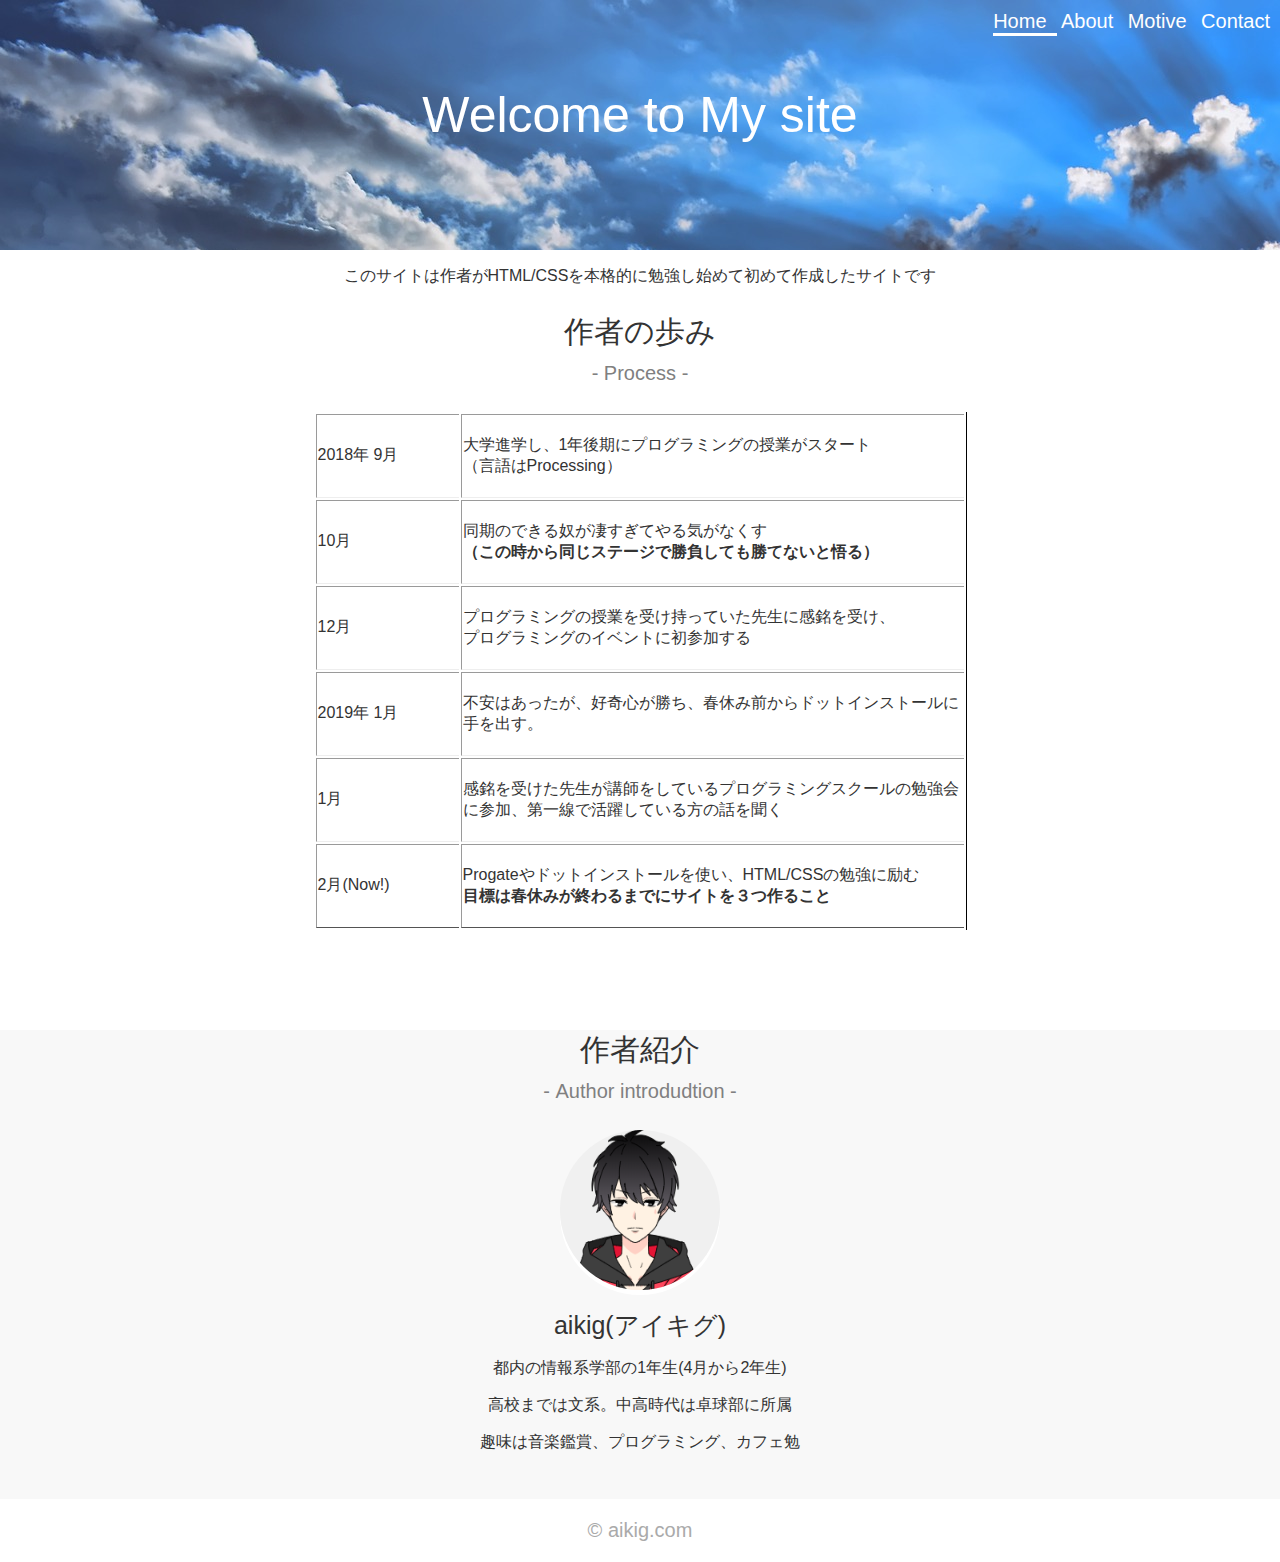
<file: index.html>
<!DOCTYPE html>
<html lang="ja">
  <head>
    <meta charset="utf-8">
    <meta name="aikigcookee254" content="趣味のサイト">
    <meta name="keywords" content=" 趣味,試作品">
    <meta name="description" content=" 大学生の試作品サイト1">
    <title>自作サイト1</title>
    <link rel="stylesheet" href="https://use.fontawesome.com/releases/v5.7.1/css/all.css" integrity="sha384-fnmOCqbTlWIlj8LyTjo7mOUStjsKC4pOpQbqyi7RrhN7udi9RwhKkMHpvLbHG9Sr" crossorigin="anonymous">
    <link rel="icon" href="favicon.ico">
    <link rel="stylesheet" href="style.css">
  </head>
  <body>
    <header>
        <ul>
          <li class="current">
            <a href="index.html">Home</a>
          </li>
          <li><a href="about.html" target="_blank">About</a></li>
          <li><a href="motive.html" target="_blank">Motive</a></li>
          <li><a href="contact.html" class="least" target="_blank">Contact</a></li>
        </ul>
      <h1>Welcome to My site</h1>
    </header>

      <section class="main">
        <p class="title">このサイトは作者がHTML/CSSを本格的に勉強し始めて初めて作成したサイトです</p>
        <h2>作者の歩み<br>
        <span class="subtitle">- Process -</span></h2>
        <div class="dec">
            <div align="center">
								<table border="3">
								<thead>
								<tr>
								<td width="140" height="50">2018年 9月</td>
								<td class="text" colspan="2" >大学進学し、1年後期にプログラミングの授業がスタート<br>（言語はProcessing）</td>
														</tr>
												</thead>

								<tbody>
								<tr>
							  <td width="80" height="50">10月</td>
								<td class="text" colspan="2">同期のできる奴が凄すぎてやる気がなくす<br><strong>（この時から同じステージで勝負しても勝てないと悟る）</strong></td>
							  </tr>

								<tr>
							  <td width="80" height="50">12月</td>
								<td class="text" colspan="2">プログラミングの授業を受け持っていた先生に感銘を受け、<br>プログラミングのイベントに初参加する</td>
							  </tr>

							  <tr>
							  <td width="80" height="50">2019年 1月</td>
								<td class="text" colspan="2">不安はあったが、好奇心が勝ち、春休み前からドットインストールに<br>手を出す。</td>
								</tr>

							  <tr>
							  <td width="80" height="50">1月</td>
								<td class="text" colspan="2">感銘を受けた先生が講師をしているプログラミングスクールの勉強会に参加、第一線で活躍している方の話を聞く</td>
								</tr>
								</tbody>

							<tfoot>
							<tr>
              <td width="80" height="50">2月(Now!) </td>
					   	<td class="text" colspan="2">Progateやドットインストールを使い、HTML/CSSの勉強に励む<br><strong>目標は春休みが終わるまでにサイトを３つ作ること</strong></td>
							</tr>
							</tfoot>
							</table>
            </div>
        </div>
      </section>

      <section class="writer">
        <div class="contents">
          <h2>作者紹介<br>
            <span class="subtitle">- Author introdudtion -</span></h2>
            <img src="レイヤー 1.png"width="160" height="160" alt="自分の画像">
            <p class="name">aikig(アイキグ)</p>
            <p>都内の情報系学部の1年生(4月から2年生)</p>
            <p>高校までは文系。中高時代は卓球部に所属</p>
            <p>趣味は音楽鑑賞、プログラミング、カフェ勉</p>
            </div>
        </div>
      </section>

      <footer>
        <p>&copy; aikig.com</p>
      </footer>
  </body>
</html>
</file>
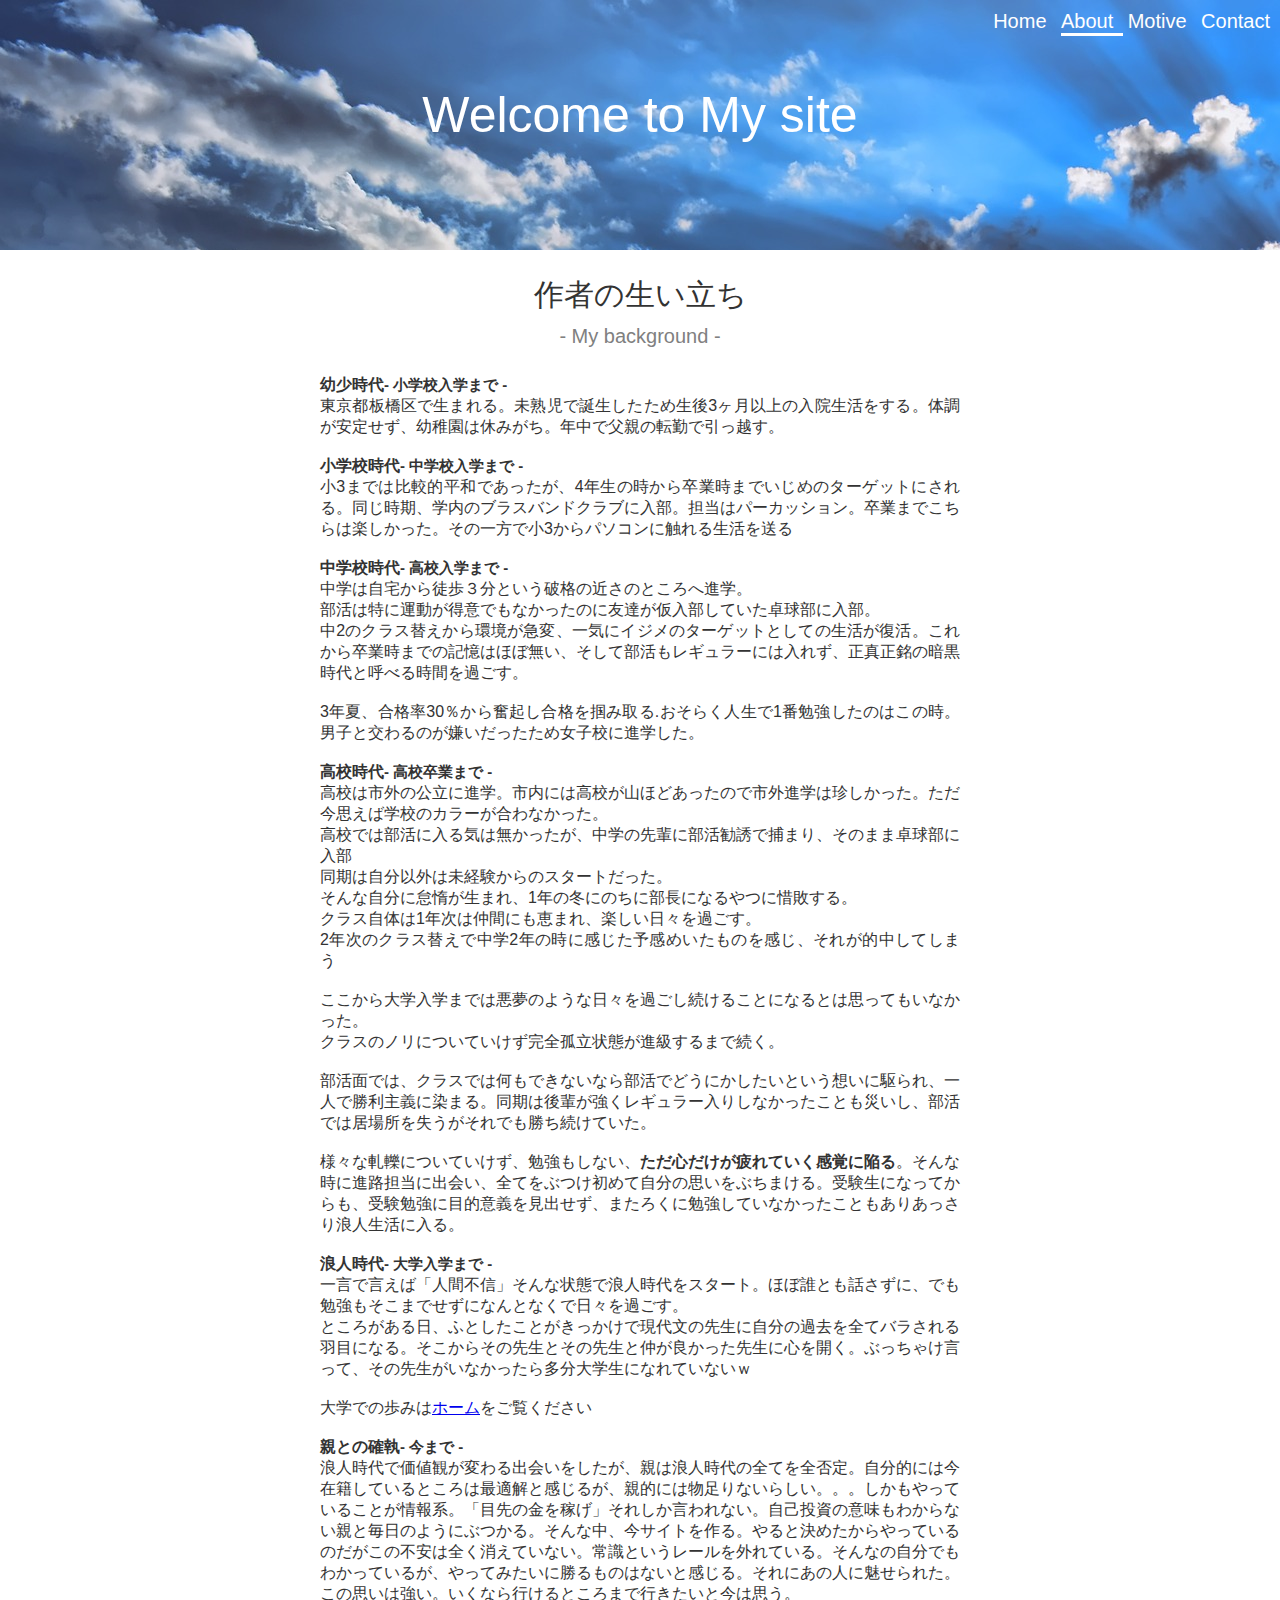
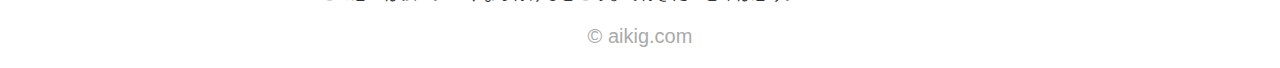
<file: about.html>
<!DOCTYPE html>
<html lang="ja">
  <head>
    <meta charset="utf-8">
    <meta name="aikigcookee254" content="趣味のサイト">
    <meta name="keywords" content=" 趣味,試作品">
    <meta name="description" content=" 大学生の試作品サイト1">
    <title>自作サイト1</title>
    <link rel="stylesheet" href="https://use.fontawesome.com/releases/v5.7.1/css/all.css" integrity="sha384-fnmOCqbTlWIlj8LyTjo7mOUStjsKC4pOpQbqyi7RrhN7udi9RwhKkMHpvLbHG9Sr" crossorigin="anonymous">
    <link rel="icon" href="favicon.ico">
    <link rel="stylesheet" href="style.css">
  </head>
  <body>
    <header>
          <ul>
            <li><a href="index.html">Home</a></li>
            <li  class="current">
            <a href="about.html" target="_blank">About</a>
            </li>
            <li><a href="motive.html" target="_blank">Motive</a></li>
            <li><a href="contact.html" class="least" target="_blank">Contact</a></li>
          </ul>
          <h1>Welcome to My site</h1>
        </header>

          <section class="main">
            <h2>作者の生い立ち<br>
            <span class="subtitle">- My background -</span></h2>
            <div class="explotion">
              <p><strong>幼少時代<span class="subtitles">- 小学校入学まで -</span></strong></p>
              <p>東京都板橋区で生まれる。未熟児で誕生したため生後3ヶ月以上の入院生活をする。体調が安定せず、幼稚園は休みがち。年中で父親の転勤で引っ越す。</p><br>

              <p><strong>小学校時代<span class="subtitles">- 中学校入学まで -</span></strong></p>
              <p>小3までは比較的平和であったが、4年生の時から卒業時までいじめのターゲットにされる。同じ時期、学内のブラスバンドクラブに入部。担当はパーカッション。卒業までこちらは楽しかった。その一方で小3からパソコンに触れる生活を送る</p><br>

              <p><strong>中学校時代<span class="subtitles">- 高校入学まで -</span></strong></p>
              <p>中学は自宅から徒歩３分という破格の近さのところへ進学。</p>
              <p>部活は特に運動が得意でもなかったのに友達が仮入部していた卓球部に入部。</p>
              <p>中2のクラス替えから環境が急変、一気にイジメのターゲットとしての生活が復活。これから卒業時までの記憶はほぼ無い、そして部活もレギュラーには入れず、正真正銘の暗黒時代と呼べる時間を過ごす。</p><br>
              <p>3年夏、合格率30％から奮起し合格を掴み取る.おそらく人生で1番勉強したのはこの時。男子と交わるのが嫌いだったため女子校に進学した。</p><br>

              <p><strong>高校時代<span class="subtitles">- 高校卒業まで -</span></strong></p>
              <p>高校は市外の公立に進学。市内には高校が山ほどあったので市外進学は珍しかった。ただ今思えば学校のカラーが合わなかった。</p>
              <p>高校では部活に入る気は無かったが、中学の先輩に部活勧誘で捕まり、そのまま卓球部に入部</p>
              <p>同期は自分以外は未経験からのスタートだった。</p>
              <p>そんな自分に怠惰が生まれ、1年の冬にのちに部長になるやつに惜敗する。</p>
              <p>クラス自体は1年次は仲間にも恵まれ、楽しい日々を過ごす。</p>
              <p>2年次のクラス替えで中学2年の時に感じた予感めいたものを感じ、それが的中してしまう</p><br>
              <p>ここから大学入学までは悪夢のような日々を過ごし続けることになるとは思ってもいなかった。</p><p>クラスのノリについていけず完全孤立状態が進級するまで続く。</p><br>

              <p>部活面では、クラスでは何もできないなら部活でどうにかしたいという想いに駆られ、一人で勝利主義に染まる。同期は後輩が強くレギュラー入りしなかったことも災いし、部活では居場所を失うがそれでも勝ち続けていた。</p><br>
              <p>様々な軋轢についていけず、勉強もしない、<strong>ただ心だけが疲れていく感覚に陥る</strong>。そんな時に進路担当に出会い、全てをぶつけ初めて自分の思いをぶちまける。受験生になってからも、受験勉強に目的意義を見出せず、またろくに勉強していなかったこともありあっさり浪人生活に入る。</p><br>

              <p><strong>浪人時代<span class="subtitles">- 大学入学まで -</span></strong></p>
              <p>一言で言えば「人間不信」そんな状態で浪人時代をスタート。ほぼ誰とも話さずに、でも勉強もそこまでせずになんとなくで日々を過ごす。</p>
              <p>ところがある日、ふとしたことがきっかけで現代文の先生に自分の過去を全てバラされる羽目になる。そこからその先生とその先生と仲が良かった先生に心を開く。ぶっちゃけ言って、その先生がいなかったら多分大学生になれていないｗ</p><br>

              <p>大学での歩みは<a href="index.html">ホーム</a>をご覧ください</p><br>

                <p><strong>親との確執<span class="subtitles">- 今まで -</span></strong></p>
              <p>浪人時代で価値観が変わる出会いをしたが、親は浪人時代の全てを全否定。自分的には今在籍しているところは最適解と感じるが、親的には物足りないらしい。。。しかもやっていることが情報系。「目先の金を稼げ」それしか言われない。自己投資の意味もわからない親と毎日のようにぶつかる。そんな中、今サイトを作る。やると決めたからやっているのだがこの不安は全く消えていない。常識というレールを外れている。そんなの自分でもわかっているが、やってみたいに勝るものはないと感じる。それにあの人に魅せられた。この思いは強い。いくなら行けるところまで行きたいと今は思う。</p>
            </div>
          </section>

          <footer>
            <p>&copy; aikig.com</p>
          </footer>

        </body>
      </html>
</file>
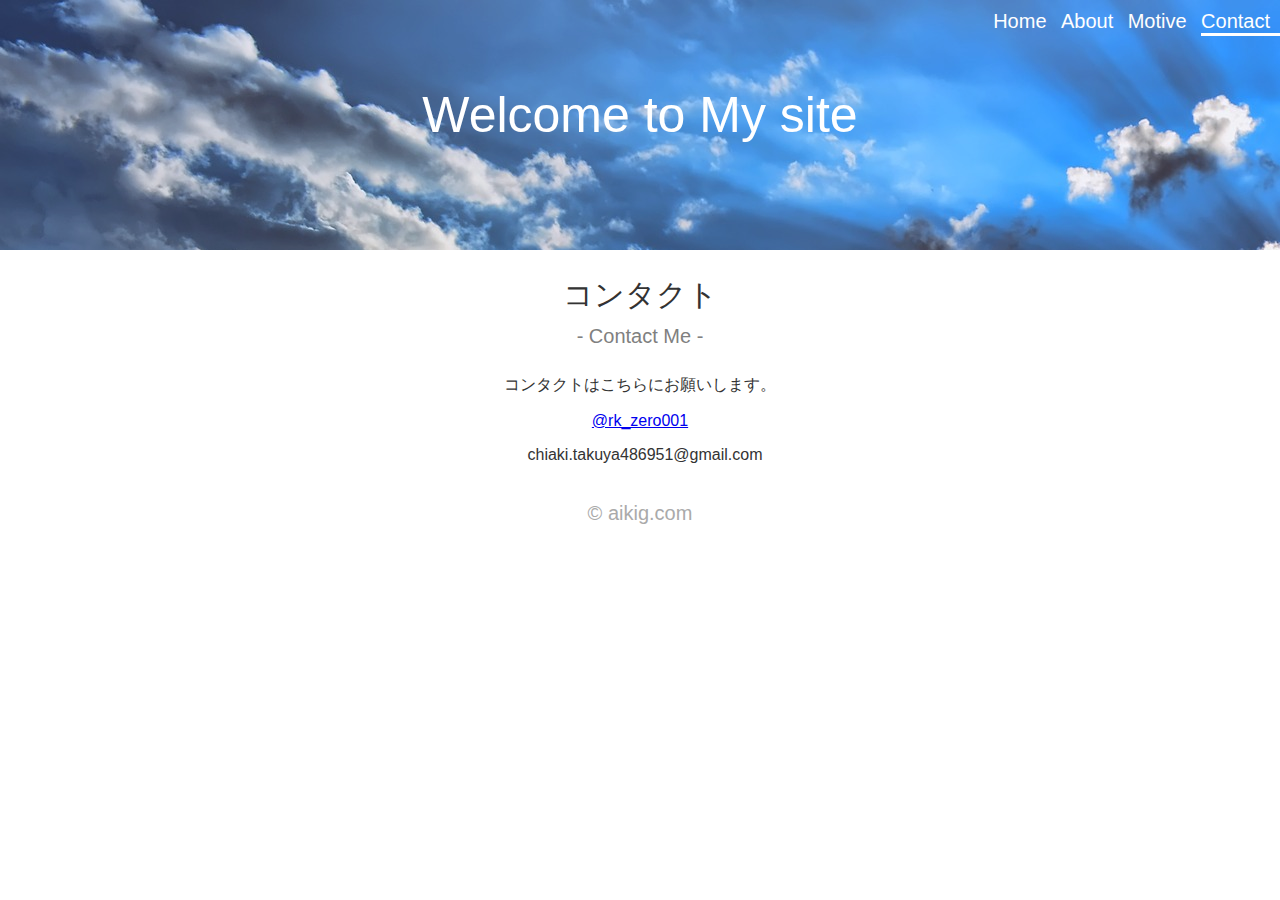
<file: contact.html>
<!DOCTYPE html>
<html lang="ja">
  <head>
    <meta charset="utf-8">
    <meta name="aikigcookee254" content="趣味のサイト">
    <meta name="keywords" content=" 趣味,試作品">
    <meta name="description" content=" 大学生の試作品サイト1">
    <title>自作サイト1</title>
    <link rel="stylesheet" href="https://use.fontawesome.com/releases/v5.7.1/css/all.css" integrity="sha384-fnmOCqbTlWIlj8LyTjo7mOUStjsKC4pOpQbqyi7RrhN7udi9RwhKkMHpvLbHG9Sr" crossorigin="anonymous">
    <link rel="icon" href="favicon.ico">
    <link rel="stylesheet" href="style.css">
    <title></title>
  </head>
  <body>
    <header>
        <ul>
          <li><a href="index.html">Home</a></li>
          <li><a href="about.html" target="_blank">About</a></li>
          <li><a href="motive.html" target="_blank">Motive</a></li>
          <li class="current">
            <a href="contact.html" class="least" target="_blank">Contact</a></li>
        </ul>
      <h1>Welcome to My site</h1>
    </header>

    <section>
      <section class="main">
        <div class="contact">
          <h2>コンタクト<br>
            <span class="subtitle">- Contact Me -</span></h2>
            <p>コンタクトはこちらにお願いします。</p>
            <p><i class="fab fa-twitter  fa-2x"></i><a href="https://twitter.com/rk_zero001">@rk_zero001</a></p>
            <p><i class="far fa-envelope fa-2x"></i>chiaki.takuya486951@gmail.com</p><br>

        </div>
    </section>
    <footer>
      <p>&copy; aikig.com</p>
    </footer>
  </body>
</html>
</file>
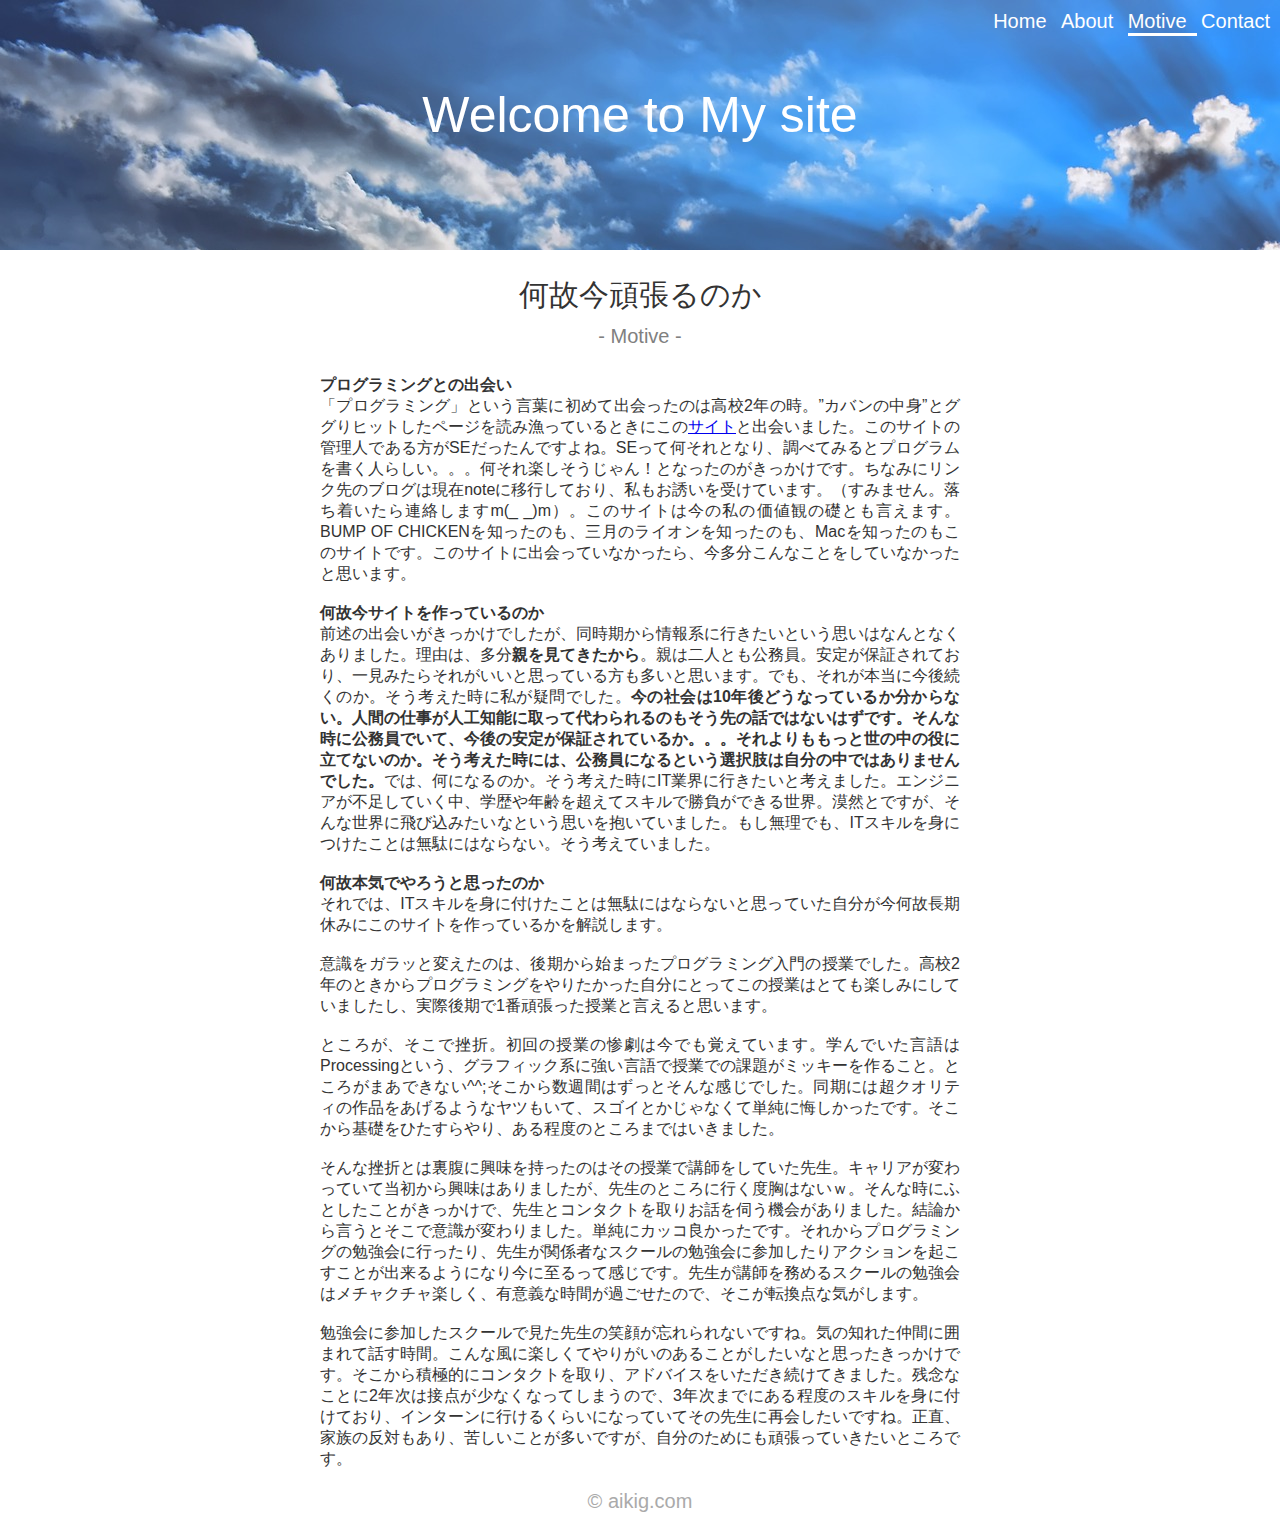
<file: motive.html>
<!DOCTYPE html>
<html lang="ja">
  <head>
    <meta charset="utf-8">
    <meta name="aikigcookee254" content="趣味のサイト">
    <meta name="keywords" content=" 趣味,試作品">
    <meta name="description" content=" 大学生の試作品サイト1">
    <title>自作サイト1</title>
    <link rel="stylesheet" href="https://use.fontawesome.com/releases/v5.7.1/css/all.css" integrity="sha384-fnmOCqbTlWIlj8LyTjo7mOUStjsKC4pOpQbqyi7RrhN7udi9RwhKkMHpvLbHG9Sr" crossorigin="anonymous">
    <link rel="icon" href="favicon.ico">
    <link rel="stylesheet" href="style.css">
  </head>
  <body>
    <header>
        <ul>
          <li><a href="index.html">Home</a></li>
          <li><a href="about.html" target="_blank">About</a></li>
          <li class="current">
            <a href="motive.html" target="_blank">Motive</a>
          </li>
          <li><a href="contact.html" class="least" target="_blank">Contact</a></li>
        </ul>
      <h1>Welcome to My site</h1>
    </header>

    <section class="main">
          <h2>何故今頑張るのか<br>
          <span class="subtitle">- Motive -</span></h2>
          <div class="explotion">
              <p><strong>プログラミングとの出会い</p></strong>
              <p>「プログラミング」という言葉に初めて出会ったのは高校2年の時。”カバンの中身”とググりヒットしたページを読み漁っているときにこの<a href="https://nikkech.com/">サイト</a>と出会いました。このサイトの管理人である方がSEだったんですよね。SEって何それとなり、調べてみるとプログラムを書く人らしい。。。何それ楽しそうじゃん！となったのがきっかけです。ちなみにリンク先のブログは現在noteに移行しており、私もお誘いを受けています。（すみません。落ち着いたら連絡しますm(_ _)m）。このサイトは今の私の価値観の礎とも言えます。BUMP OF CHICKENを知ったのも、三月のライオンを知ったのも、Macを知ったのもこのサイトです。このサイトに出会っていなかったら、今多分こんなことをしていなかったと思います。</p><br>

              <p><strong>何故今サイトを作っているのか</strong></p>
              <p>前述の出会いがきっかけでしたが、同時期から情報系に行きたいという思いはなんとなくありました。理由は、多分<strong>親を見てきたから</strong>。親は二人とも公務員。安定が保証されており、一見みたらそれがいいと思っている方も多いと思います。でも、それが本当に今後続くのか。そう考えた時に私が疑問でした。<strong>今の社会は10年後どうなっているか分からない。人間の仕事が人工知能に取って代わられるのもそう先の話ではないはずです。そんな時に公務員でいて、今後の安定が保証されているか。。。それよりももっと世の中の役に立てないのか。そう考えた時には、公務員になるという選択肢は自分の中ではありませんでした。</strong>では、何になるのか。そう考えた時にIT業界に行きたいと考えました。エンジニアが不足していく中、学歴や年齢を超えてスキルで勝負ができる世界。漠然とですが、そんな世界に飛び込みたいなという思いを抱いていました。もし無理でも、ITスキルを身につけたことは無駄にはならない。そう考えていました。</p><br>

              <p><strong>何故本気でやろうと思ったのか</strong></p>
              <p>それでは、ITスキルを身に付けたことは無駄にはならないと思っていた自分が今何故長期休みにこのサイトを作っているかを解説します。</p><br>
              <p>意識をガラッと変えたのは、後期から始まったプログラミング入門の授業でした。高校2年のときからプログラミングをやりたかった自分にとってこの授業はとても楽しみにしていましたし、実際後期で1番頑張った授業と言えると思います。</p><br>
              <p>ところが、そこで挫折。初回の授業の惨劇は今でも覚えています。学んでいた言語はProcessingという、グラフィック系に強い言語で授業での課題がミッキーを作ること。ところがまあできない^^;そこから数週間はずっとそんな感じでした。同期には超クオリティの作品をあげるようなヤツもいて、スゴイとかじゃなくて単純に悔しかったです。そこから基礎をひたすらやり、ある程度のところまではいきました。</p><br>

                <p>そんな挫折とは裏腹に興味を持ったのはその授業で講師をしていた先生。キャリアが変わっていて当初から興味はありましたが、先生のところに行く度胸はないｗ。そんな時にふとしたことがきっかけで、先生とコンタクトを取りお話を伺う機会がありました。結論から言うとそこで意識が変わりました。単純にカッコ良かったです。それからプログラミングの勉強会に行ったり、先生が関係者なスクールの勉強会に参加したりアクションを起こすことが出来るようになり今に至るって感じです。先生が講師を務めるスクールの勉強会はメチャクチャ楽しく、有意義な時間が過ごせたので、そこが転換点な気がします。</p><br>

                <p>勉強会に参加したスクールで見た先生の笑顔が忘れられないですね。気の知れた仲間に囲まれて話す時間。こんな風に楽しくてやりがいのあることがしたいなと思ったきっかけです。そこから積極的にコンタクトを取り、アドバイスをいただき続けてきました。残念なことに2年次は接点が少なくなってしまうので、3年次までにある程度のスキルを身に付けており、インターンに行けるくらいになっていてその先生に再会したいですね。正直、家族の反対もあり、苦しいことが多いですが、自分のためにも頑張っていきたいところです。</p>
            </div>
    </section>

    <footer>
      <p>&copy; aikig.com</p>
    </footer>

  </body>
</html>
</file>
<file: style.css>
body{
  color: #333;
  font-family: sans-serif;
  margin: 0;
  list-style: none;
}

/* 共通要素 */
.subtitle {
  color: gray;
  font-size: 20px;
}

header {
  background-image:url("nature.jpg");
  color: white;
  height: 250px;
  opacity: 0.9;
}

header h1 {
  font-weight: normal;
  padding: 0;
  text-align: center;
  font-size: 50px;
  margin: 0;
  padding-top: 50px;
}

header p {
  margin: 0;
  margin-top: 30px;
  text-align: center;
  font-size: 25px;
}

header a {
  text-align: center;
  font-size: 20px;
  text-decoration: none;
  color: white;
  margin-right: 10px;
}

header a:hover {
  color: orange;
}

header li {
  list-style: none;
  display: inline;
}

.current {
  display: inline-block;
  border-bottom: 3px solid white;
}

header ul {
  margin:0;
  padding-left: 0;
  text-align: right;
  padding-top: 10px;
  }

header .btn {
  text-align: center;
}

p {
 text-align: center;
}

.main h2 {
  font-weight: normal;
  font-size: 30px;
  text-align: center;
}

.dec {
  text-align: justify;
  text-justify: integrity:
}

/* 試作 */

table {
  border: none;
  border-right: solid 1px black;
  margin-bottom: 100px;
}

tfoot {
  border-bottom: solid 1px black;
}
.text {
  width: 500px;
  height: 80px;
}

td{
  text-align: left;
  border-right: none;
}

td a{
  color: blue;
}

td a:hover{
  color: orange;
}
.contents {
  text-align: center;
  background-color: #f8f8f8;
  padding-bottom: 30px;
}
.contents h2 {
  font-weight: normal;
  font-size: 30px;
  text-align: center;
}

.contents img {
  text-align: center;
  border-radius: 50%;
  box-shadow: 0 5px white;
}

.profile {
  width:600px;
  text-align: center;
  margin-top: 20px;
}

.name {
  font-size: 25px;
  margin: 15px 0 15px;
}

footer p{
  color: #aaa;
  text-align: center;
  font-size: 20px;
}

.subtitles {
  font-size: 15px;
  text-align: center;
}

.explotion p {
  text-align: justify;
  margin: auto 25%;
}

.main {
  text-align: center;
}

.sns {
  font-size: 20px;
}

.main i {
  size:30px;
}

.contact p {
  margin-bottom: 0;
}


.form {
  margin: 0 80px 100px;
}

.form  h2 {
  font-size: 25px;
  padding-top: 30px;
}

input, textarea{
  width: 400px;
  padding: 20px;
  margin-bottom: 30px;
  }

.botton {
  font-size: 18px;
  color: #889eab;
  background-color: #dee7ec;
}

.far {
  margin-right: 10px;
}
</file>
